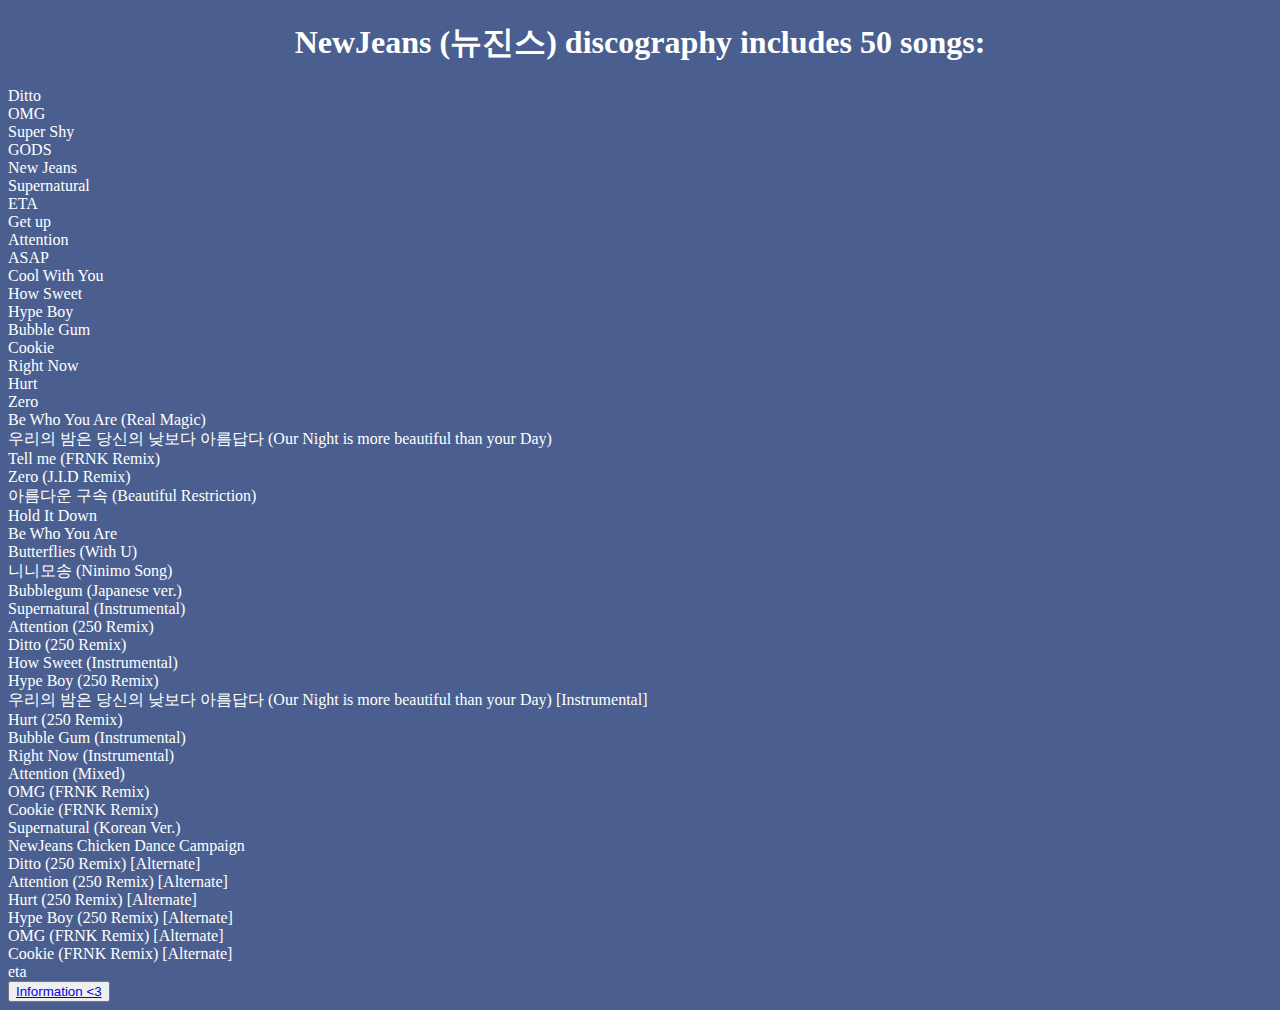
<file: songs.html>
<!DOCTYPE html>
<html>
    <head>
      <link rel="stylesheet" href="style.css"/> 
    </head>
    <body>
      <h1>NewJeans (뉴진스) discography includes 50 songs:</h1>
      <li>Ditto</li>
      <li>OMG</li>
      <li>Super Shy</li>
      <li>GODS</li>
      <li>New Jeans</li>
      <li>Supernatural</li>
      <li>ETA</li>
      <li>Get up</li>
      <li>Attention</li>
      <li>ASAP</li>
      <li>Cool With You</li>
      <li>How Sweet</li>
      <li>Hype Boy</li>
      <li>Bubble Gum</li>
      <li>Cookie</li>
      <li>Right Now</li>
      <li>Hurt</li>
      <li>Zero</li>
      <li>Be Who You Are (Real Magic)</li>
      <li>우리의 밤은 당신의 낮보다 아름답다 (Our Night is more beautiful than your Day)</li>
      <li>Tell me (FRNK Remix)</li>
      <li>Zero (J.I.D Remix)</li>
      <li>아름다운 구속 (Beautiful Restriction)</li>
      <li>Hold It Down</li>
      <li>Be Who You Are</li>
      <li>Butterflies (With U)</li>
      <li>니니모송 (Ninimo Song)</li>
      <li>Bubblegum (Japanese ver.)</li>
      <li>Supernatural (Instrumental)</li>
      <li>Attention (250 Remix)</li>
      <li>Ditto (250 Remix)</li>
      <li>How Sweet (Instrumental)</li>
      <li>Hype Boy (250 Remix)</li>
      <li>우리의 밤은 당신의 낮보다 아름답다 (Our Night is more beautiful than your Day) [Instrumental]</li>
      <li>Hurt (250 Remix)</li>
      <li>Bubble Gum (Instrumental)</li>
      <li>Right Now (Instrumental)</li>
      <li>Attention (Mixed)</li>
      <li>OMG (FRNK Remix)</li>
      <li>Cookie (FRNK Remix)</li>
      <li>Supernatural (Korean Ver.)</li>
      <li>NewJeans Chicken Dance Campaign</li>
      <li>Ditto (250 Remix) [Alternate]</li>
      <li>Attention (250 Remix) [Alternate]</li>
      <li>Hurt (250 Remix) [Alternate]</li>
      <li>Hype Boy (250 Remix) [Alternate]</li>
      <li>OMG (FRNK Remix) [Alternate]</li>
      <li>Cookie (FRNK Remix) [Alternate]</li>
      <li>eta</li>
      <button class="button"><a href="index.html">Information <3</a></button>
    </body>
</file>
<file: style.css>
img{
    width: 350px
}
body{
    background: rgb(74,95,144);
    color: white;
}
h1 {
    text-align: center;
    font-family: 'Genty';
}

h2 {
    text-align: center;
    font-family: 'Genty';
}

h3{
    text-align: center;
    font-family: 'Genty';
}

h4{
    text-align: center;
    font-family: 'Genty';
}

p {
    text-align: center;
    font-family: 'Genty';
}

li {
    font-family: 'Genty';
}
</file>
